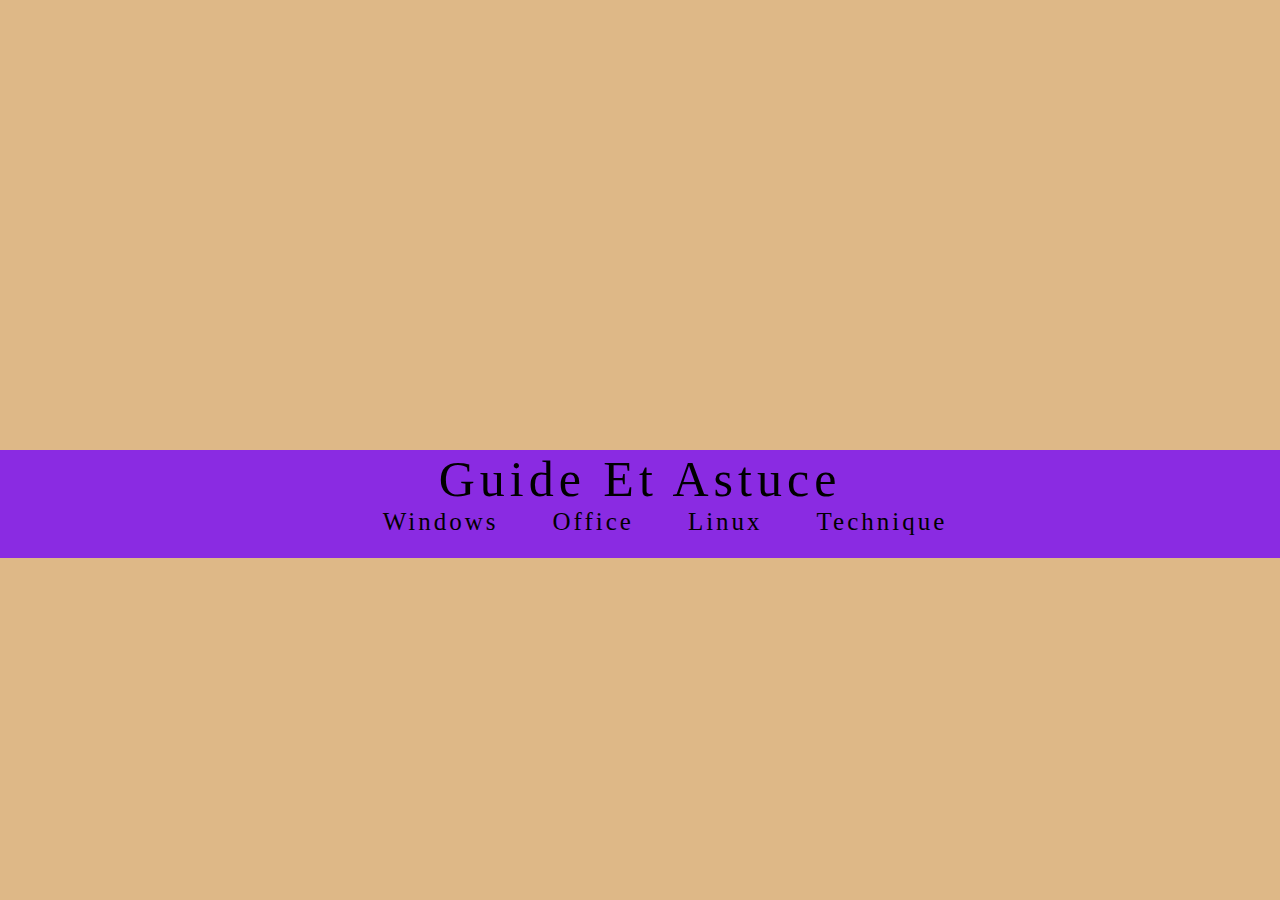
<file: index.html>
<!DOCTYPE html>
<html lang="en">
<head>
    <meta charset="UTF-8">
    <meta http-equiv="X-UA-Compatible" content="IE=edge">
    <meta name="viewport" content="width=device-width, initial-scale=1.0">
    <link rel="stylesheet" href="style.css">
    <link rel="stylesheet" media="screen and (max-width:631px)" href="style631.css">
    <title>Tuto Windows & Office</title>

</head>
<body>
    <!--début code page-->
    <div class="top" >
        <!--Titre-->
        <div class= "titre">Guide Et Astuce</div>
        <!--Menu-->
        <nav class="nav-bar">
            <div id="menu"><img class="img-hover" src="icones/ic-windows.png"/> <a href="doc/windows/windows.html">Windows</a></div>
            <div id="menu"><img class="img-hover-1" src="icones/ic-office.png"/><a href="doc/office/office.html">Office</a></div>
            <div id="menu"><img class="img-hover-1" src="icones/ic-linux.png"/><a href="doc/linux/linux.html">Linux</a></div>
            <div id="menu"><img class="img-hover-2" src="icones/ic-technique.png"/><a href="doc/technique/technique.html">Technique</a></div>
        </nav>
    </div>
</body>
</html>
</file>
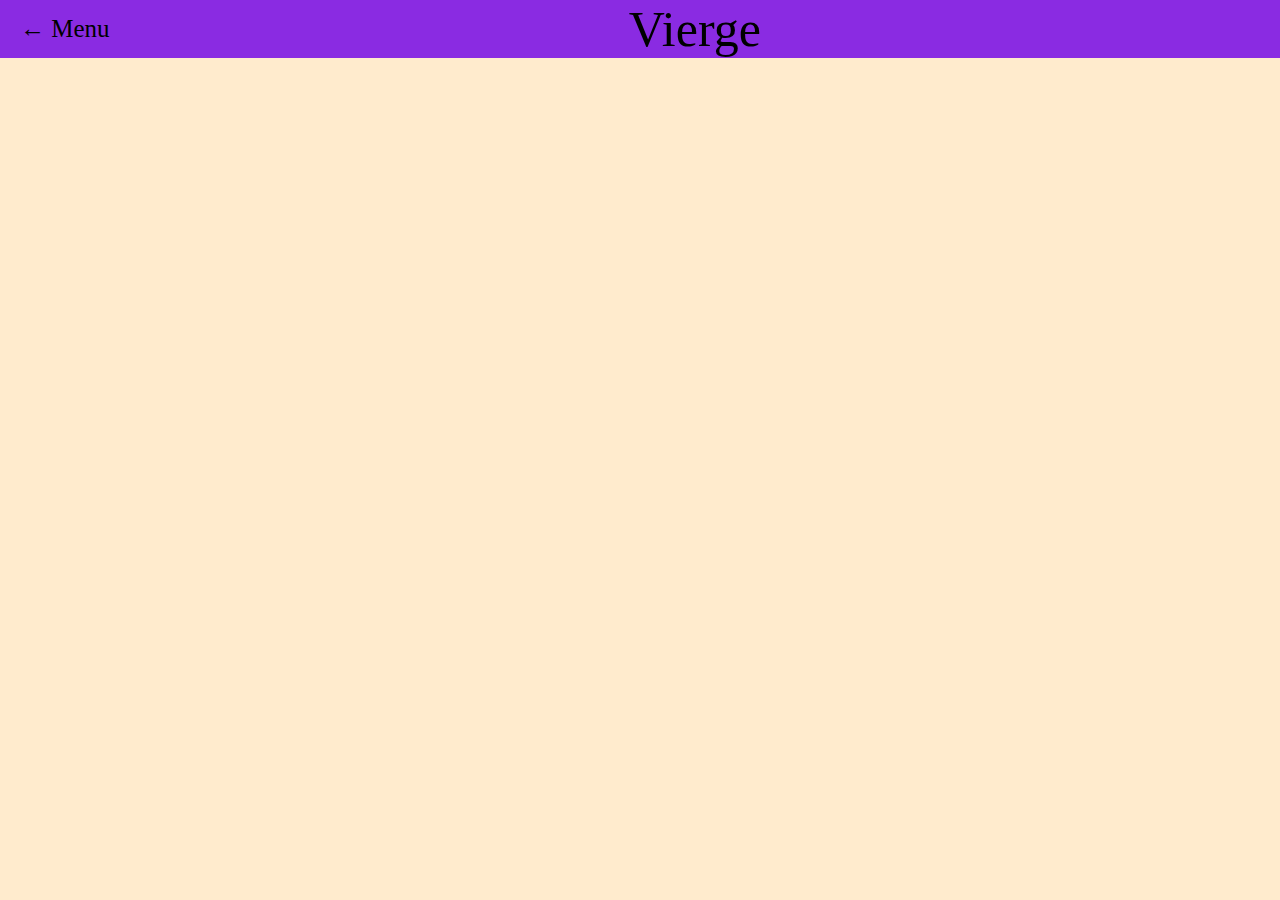
<file: doc/Page-vierge/vierge.html>
<!DOCTYPE html>
<html lang="en">
<head>
    <meta charset="UTF-8">
    <meta http-equiv="X-UA-Compatible" content="IE=edge">
    <meta name="viewport" content="width=device-width, initial-scale=1.0">
    <link rel="stylesheet" href="vierge.css">
    <link rel="stylesheet" media="screen and (max-width:512px)" href="vierge512.css">
    <title>Document</title>
<script>

</script>
</head>
<body>
    <div class="top">
  
    <div class="btn-retour" >
        <a href="#retour" alt="retour"><span id="fleche"> ←</span> <span id="visible">Menu</span></a>
      </div>
      <div class ="titre">Vierge</div>
    </div>
    <div class="content">
         
    </div>
</body>
</html>
</file>
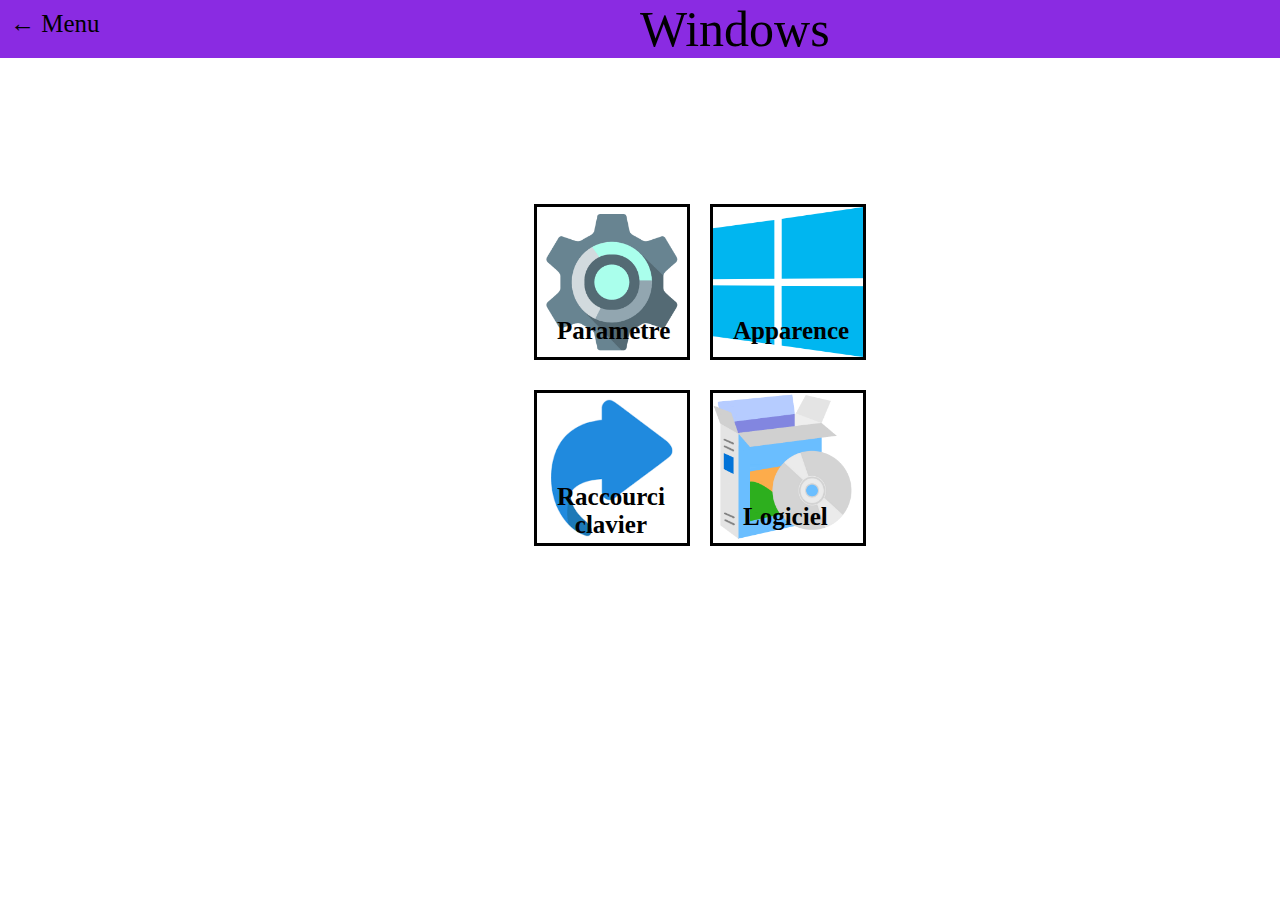
<file: doc/windows/windows.html>
<!DOCTYPE html>
<html lang="fr">
<head>
    <meta charset="UTF-8">
    <meta http-equiv="X-UA-Compatible" content="IE=edge">
    <meta name="viewport" content="width=device-width, initial-scale=1.0">
    <link rel="stylesheet" href="windows.css">
    <link rel="stylesheet" media="screen and (max-width:512px)" href="windows512.css">
    <title>Document</title>
</head>
<body>
  <!--Code de la page-->
      <div class="top">
        <!--Boutton retour page princpalale-->
        <div class="btn-retour" >
          <a href="../../index.html" alt="retour"><span id="fleche"> ←</span> <span id="visible">Menu</span></a>
        </div>
        <!--Titre page-->
        <div class="titre">Windows</div>
      </div>
      <!--Menu de navigation-->
      <div id="content">
        <div class="nav">
          <ul>
           <li><a href="#" ><span  id="index">Parametre</span><img id="img-rotate" src="icones/ic-parametre.png"/></a></li> 
            <li><a href="pages/pg-raccourci/raccourci.html"><span  id ="index-2">Raccourci </br> clavier</span><img id="img-rotate" src ="icones/ic-raccourci.png"/></a></li>
         </ul>
          <ul>
            <li><a href="#"><span  id ="index-3">Apparence</span><img id="img-rotate" src ="icones/ic-apparence.png"/></a></li>
            <li><a href="#"><span  id ="index-4">Logiciel</span><img id="img-rotate" src ="icones/ic-logiciel.png"/></a></li>
          </ul>
        </div>
      </div>
</body>
</html>
</file>
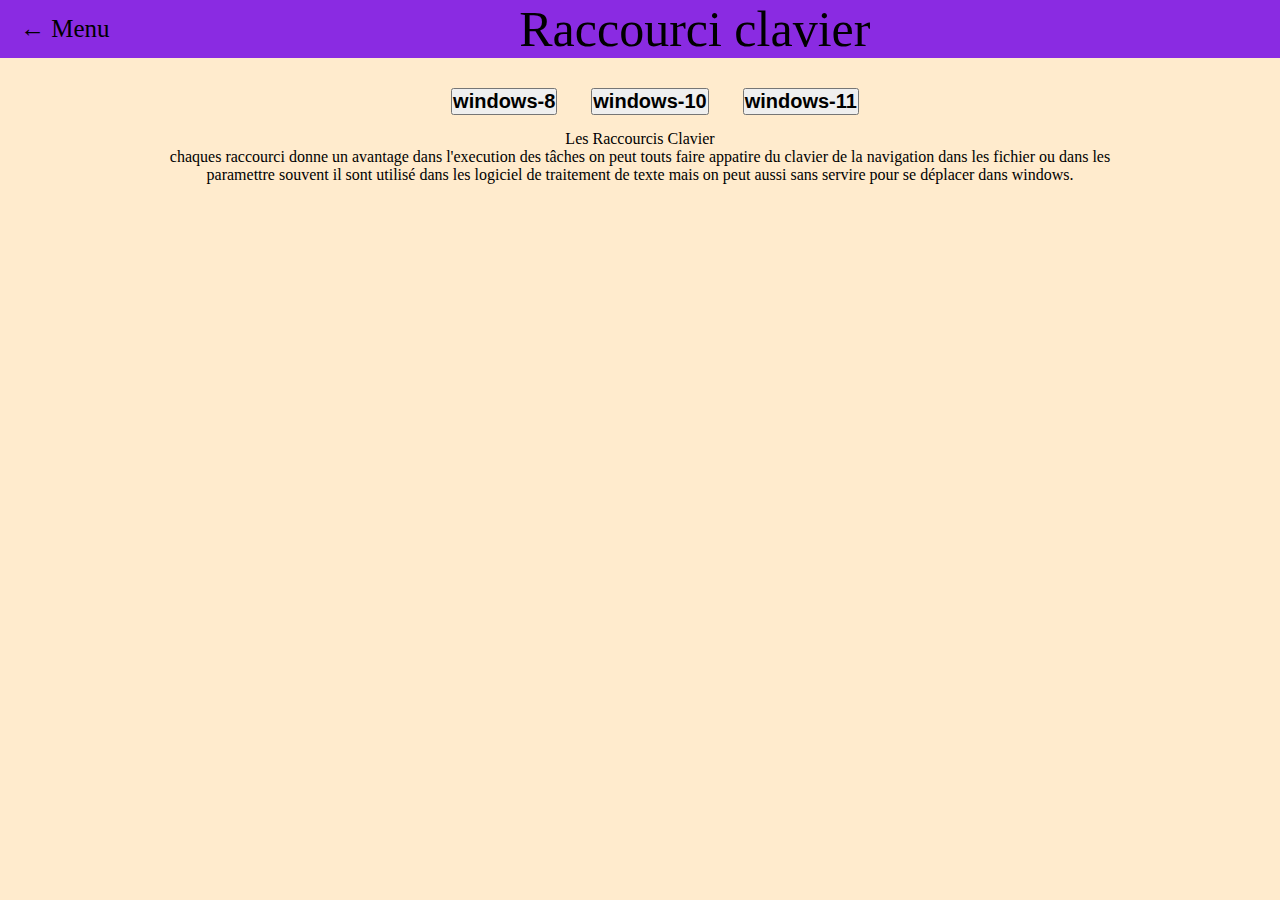
<file: doc/windows/pages/pg-raccourci/raccourci.html>
<!DOCTYPE html>
<html lang="en">
<head>
    <meta charset="UTF-8">
    <meta http-equiv="X-UA-Compatible" content="IE=edge">
    <meta name="viewport" content="width=device-width, initial-scale=1.0">
    <link rel="stylesheet" href="raccourci.css">
    <link rel="stylesheet" media="screen and (max-width:512px)" href="raccourci512.css">
    <title>Raccourci Clavier</title>
<script>
    function windows8(){
        document.getElementById("windows8").style.visibility ="visible";
        document.getElementById("windows10").style.visibility="hidden";
        document.getElementById("windows11").style.visibility="hidden";
        document.getElementById("desc").style.visibility="hidden";
    }
    function windows10(){
        document.getElementById("windows10").style.visibility ="visible";
        document.getElementById("windows8").style.visibility="hidden";
        document.getElementById("windows11").style.visibility="hidden";
        document.getElementById("desc").style.visibility="hidden";
    }
    function windows11(){
        document.getElementById("windows11").style.visibility ="visible";
        document.getElementById("windows8").style.visibility="hidden";
        document.getElementById("windows10").style.visibility="hidden";
        document.getElementById("desc").style.visibility="hidden";
    }

    function fermer(){
       document.getElementById("desc").style.visibility="visible"
        document.getElementById("windows8").style.visibility="hidden";
        document.getElementById("windows10").style.visibility="hidden";
       document.getElementById("windows11").style.visibility="hidden";
    }

</script>
</head>
<body>
    <div class="top">
  
    <div class="btn-retour" >
        <a href="../../windows.html" alt="retour"><span id="fleche"> ←</span> <span id="visible">Menu</span></a>
      </div>
      <div class ="titre">Raccourci clavier</div>
    </div>
    <div class="content">
        <div class ="btn">
            <button  onclick="windows8()"> windows-8</button>
            <button  onclick="windows10()"> windows-10</button>
            <button  onclick="windows11()"> windows-11</button>       
        </div>
        <div class="support">
            <div id="desc" style="visibility:visible;">
                <div class="ss-titre">Les Raccourcis Clavier </div>
                <div class="ss-desc">chaques raccourci donne un avantage dans l'execution des tâches 
                    on peut touts faire appatire du clavier de la navigation dans les fichier ou dans les paramettre
                    souvent il sont utilisé dans les logiciel de traitement de texte mais on peut aussi sans servire pour se déplacer dans windows.
                </div>

            </div>
            <div class="windows-vr">
                <div id="windows8" style="visibility: hidden;">
                    <button class="fermer" onclick="fermer()">X</button>
                <table>
                    <thead>
                        <tr>
                            <th colspan="4">Commande avec la touche windows </th>
                            </tr>
                    </thead>
                    <tbody>
                        <tr class="soustitre">
                            <td>Touche-1</td>
                            <td>Touche-2</td>
                            <td>Touche-3</td>
                            <td>Description</td>
                        </tr>
                        <tr>
                            <td><kbd>Ctrl</kbd></td>
                            <td><kbd>8</kbd></td>
                            <td></td>
                            <td>Permet de copier du texte un dossier ou un fichier</td>
                        </tr>
                    </tbody>
                </table>
               
             </div>
            <div id="windows10" style="visibility: hidden;">
                <button class="fermer" onclick="fermer()">X</button>
                <table>
                    <thead>
                        <tr>
                            <th colspan="4">Commande avec la touche windows </th>
                            </tr>
                    </thead>
                    <tbody>
                        <tr class="soustitre">
                            <td>Touche-1</td>
                            <td>Touche-2</td>
                            <td>Touche-3</td>
                            <td>Description</td>
                        </tr>
                        <tr>
                            <td><kbd>Ctrl</kbd></td>
                            <td><kbd>10</kbd></td>
                            <td></td>
                            <td>Permet de copier du texte un dossier ou un fichier</td>
                        </tr>
                    </tbody>
                </table>
        
                </div>
                <div id="windows11" style="visibility: hidden;">
                <button class="fermer" onclick="fermer()">X</button>
                <table>
                    <thead>
                        <tr>
                            <th colspan="4">Commande avec la touche windows </th>
                            </tr>
                    </thead>
                    <tbody>
                        <tr class="soustitre">
                            <td>Touche-1</td>
                            <td>Touche-2</td>
                            <td>Touche-3</td>
                            <td>Description</td>
                        </tr>
                        <tr>
                            <td><kbd>Ctrl</kbd></td>
                            <td><kbd>11</kbd></td>
                            <td></td>
                            <td>Permet de copier du texte un dossier ou un fichier</td>
                        </tr>
                    </tbody>
                </table>
        
            
                </div>
            </div>
        </div> 
    </div>
</body>
</html>
</file>
<file: style.css>
html{
margin: 0;
padding: 0;
max-width: 100%;
max-height: 100%;
}

body{
    display: inline;
    margin: 0;
    background-color: burlywood;
    
}
/*placement du titre*/
.top{
    margin-top: 450px;
    background-color: blueviolet;
    
}

.titre{
    text-align: center;
    font-size: 50px ;
    letter-spacing: 5px;
}

/*mise en place de mon menu*/

.nav-bar{
    text-align: center;
    height: 50px;
}

.nav-bar #menu{
    display: inline;
    letter-spacing: 3px;
    margin-top: 10px ;
    font-size: 25px;
    margin-left: 50px;
    
}
/*couleur du menu*/
#menu > a {
text-decoration: none;
color:black;
}
#menu:hover  a{
    color:white;
    opacity: 50%;
}

/*mise en place animation windows*/
.img-hover{
    z-index: 10;
    margin-left: -25px;
    position: absolute;
    width: 25px;
    visibility: hidden;
}

#menu:hover .img-hover{
    visibility: visible;
    animation-name:logo;
    animation-duration: 2s ;
}
@keyframes logo{
    from{
    margin-left: -25px;
    }

    to{
       margin-left: 120px; 
    }
}
/*mise en place animation linux et office*/

.img-hover-1{
    z-index: 10;
    margin-top: -5px;
    margin-left: -25px;
    position: absolute;
    width: 40px;
    visibility: hidden;
}
#menu:hover .img-hover-1{
    visibility: visible;
    animation-name:logo-1;
    animation-duration: 2s ;
}
@keyframes logo-1{
    from{
    margin-left: -25px;
    }

    to{
       margin-left: 80px; 
    }
}
/*mise en place animation technique*/
.img-hover-2{
    z-index: 10;
    margin-left: -25px;
    margin-top: -5px;
    position: absolute;
    width: 40px;
    visibility: hidden;
}
#menu:hover .img-hover-2{
    visibility: visible;
    animation-name:logo-2;
    animation-duration: 2s ;
}
@keyframes logo-2{
    from{
    margin-left: -25px;
    }

    to{
       margin-left: 130px; 
    }
}
</file>
<file: style631.css>
/*position du top*/

.top{
    margin-top: 200px;
}
/*taille titre*/
.titre{
    font-size: 35px;
}
/*mise en place de la barre de navigation*/
.nav-bar{
    display: grid;
    height: auto;
}
/*mise en place des boutons*/
#menu {
    margin-right:50px;
    margin-bottom:5px ;
    padding-top: 10px;
    padding-bottom:10px ;
    border-bottom: 2px solid;
    text-align: center;
}
/*hover boutons et liens*/
#menu:hover {
    background-color: white;
    opacity:50% ;
    color: black;
    border:5px solid ;
    border-radius:10px ;
}
 #menu:hover a{
    color: black;
    opacity: 100%;
 }
</file>
<file: doc/Page-vierge/vierge.css>
*{
    margin: 0;
    padding:0;
    max-width: 100%;
    max-height: 100%;
}
body{
    width: 100%;
    height: 100%;
    background-color: blanchedalmond;
    text-align: center;
}

/*mise en forme de la banniere*/
.top{
    justify-content: center;
    background-color: blueviolet;
    max-width: 100%;
    text-align: center;
}
/*mise en forme du titre*/
.titre{
    display: inline-block;
    font-size: 50px;
    z-index: 0;
}
/*mise en forme du boutton retour*/
.btn-retour > a{
z-index: 1;
justify-content:start;
text-decoration: none;
color:black;
font-size: 25px;
float: left;
margin-top: 15px;
margin-left: 20px;
}
.btn-retour > a:hover {
    opacity: 40%;
}

.content{
    margin-top: 30px;
}
</file>
<file: doc/Page-vierge/vierge512.css>
*{
    margin: 0;
    padding:0;
    max-width: 100%;
    max-height: 100%;
}
body{
    width: 100%;
    height: 100%;
    background-color: blanchedalmond;
    text-align: center;
}

/*mise en forme de la banniere*/
.top{
    background-color: blueviolet;
    max-width: 100%;
    text-align: center;
}
/*mise en forme du titre*/
.titre{
    display: inline-block;
    font-size: 30px;
    z-index: 10;
}
/*boutton retour */
.btn-retour > a{
    display:inline ;
    text-decoration: none;
    color:black;
    font-size: 35px;
    margin-top: 0px;
    margin-left: 20px;
}
/*disparition "menu" puis apparition*/
#visible{
    visibility: hidden;
    position: absolute;
    z-index: 1;
    margin-top: -30px;
    margin-left: -20px;
    font-size: 20px;
}
.btn-retour :hover #visible{
    visibility: visible;
    z-index: 5;
}
/*apparrition "fleche" puis disparition*/
#fleche {
    display: block;
    visibility:visible;
}
.btn-retour:hover #fleche {
    visibility: hidden;
}

.content{
    margin-top: 15px;
}
</file>
<file: doc/windows/windows.css>
html{
margin: 0;
padding: 0;
width: 100%;
height: 100%;

}
body{
margin: 0;
max-width: 100%;
height: 100%;
}
/*mise en forme de la banniere*/
.top{
    justify-content: start;
    display: flex;
    background-color: blueviolet;
    max-width: 100%;
    text-align: center;
}
/*mise en forme du titre*/
.titre{
    margin-left: 50%;
    display: inline;
    font-size: 50px;
}
/*mise en forme du boutton retour*/
.btn-retour > a{
position: absolute;
text-decoration: none;
color:black;
font-size: 25px;
float: left;
margin-top: 10px;
margin-left: 10px;
}
.btn-retour > a:hover {
    opacity: 40%;
   
}

/*mise en formes du menu*/
.nav{
    text-align: center;
    max-width:100% ;
    max-height: 100%;
    margin-top: 100px;
    justify-content: center;
    display: flex;

}
.nav ul{
    list-style: none;
    display: inline-block;
    align-self: center;
    margin-right: -80px;

}

.nav ul li{

    margin: 30px;
    height:150px;
    width: 150px;
    border: 3px solid black;
}
/*mise en taille des images*/
.nav img{
    position: relative;
    width: 150px;
}

/*mise en forme des lien du site*/
.nav a {
    display: block;
    text-decoration:none;
    color: black;
}
/*mise en plave de lien parametre*/
#index{
    position: absolute;
    z-index: 10;
    margin-top: 110px;
    margin-left: 20px;
    font-weight: bold;
    font-size: 25px;
}

.nav li :hover #index{
    color:red;
    margin-top: 50px;
    margin-left: 5px;
    font-size: 30px;

}
/*mise en place du lien raccourci clavier*/
#index-2{
    position: absolute;
    z-index: 10;
    margin-top:90px;
    margin-left: 20px;
    font-weight: bold;
    font-size: 25px;
}
.nav li :hover #index-2{
    color:red;
    margin-top: 40px;
    margin-left: 10px;
    font-size: 30px;
}
/*mise en place du lien apparence*/
#index-3{
    position: absolute;
    z-index: 10;
    margin-top: 110px;
    margin-left: 20px;
    font-weight: bold;
    font-size: 25px;
}
.nav li :hover #index-3{
    color:red;
    margin-top: 50px;
    margin-left: 5px;
    font-size: 30px;
}

/*mise en place du lien logiciel*/
#index-4{
    position: absolute;
    z-index: 10;
    margin-top: 110px;
    margin-left: 30px;
    font-weight: bold;
    font-size: 25px;
}
.nav li :hover #index-4{
    color:red;
    margin-top: 50px;
    margin-left: 20px;
    font-size: 30px;
}

/*mise en place de la rotation des image*/
.nav li :hover #img-rotate{
    animation-name:rotate ;
    animation-duration: 3s ;
}

@keyframes rotate {
    from {
        transform: rotate(0deg);
        opacity: 0;
    }
    to {
        transform: rotate(360deg);
        opacity: 30;
    }
}
</file>
<file: doc/windows/windows512.css>
html{
    margin: 0;
    padding: 0;
    max-width:100%;
    height: 100%;
}
body{
    margin: 0;
    max-width: 100%;
    height: 100%;
}
/*position du titre*/
.titre{
    display: block;
    font-size: 40px;
    margin-left: 40%;
    padding: 0px;
}
/*boutton retour */
.btn-retour > a{
    position: absolute;
    text-decoration: none;
    color:black;
    font-size: 35px;
    margin-top: 0px;
    margin-left: 20px;
}
/*disparition "menu" puis apparition*/
#visible{
    visibility: hidden;
    font-size: 20px;
}
.btn-retour :hover #visible{
    visibility: visible;
    z-index: -10;
}
/*apparrition "fleche" puis disparition*/
#fleche {
    display: block;
    visibility:visible;
}
.btn-retour:hover #fleche {
    visibility: hidden;
    position: absolute;
}
/*disposition colone du menu */
#content{
    display: flex;
    justify-content: center;
}
.nav{
    display: inline-block;
    align-self: center;
    margin-top: 0px;
    
}
.nav ul{
    align-self: center;
    display: block;
    max-width: 50%;
    margin: 0;
}
/*taille btn*/
.nav ul li{
    width: 100px;
    height: 100px;
}
/*taille img*/
.nav img{
    width:100px ;
}

#index{
    font-size: 15px;
    margin-left: 18px;
    margin-top: 40px
}
.nav li :hover #index{
    font-size: 20px;
    margin-left: 5px;
    margin-top: 40px
}

/*index-2*/

#index-2{
    font-size: 15px;
    margin-left: 18px;
    margin-top: 40px
}
.nav li :hover #index-2{
    font-size: 20px;
    margin-left: 5px;
    margin-top: 30px
}
/*index-3*/
#index-3{
    font-size: 15px;
    margin-left: 18px;
    margin-top: 40px
}
.nav li :hover #index-3{
    font-size: 20px;
    margin-left: 5px;
    margin-top: 40px
}
/*index-4*/
#index-4{
    font-size: 15px;
    margin-top: 40px
}
.nav li :hover #index-4{
    font-size: 20px;
    margin-left: 15px;
    margin-top: 40px
}
</file>
<file: doc/windows/pages/pg-raccourci/raccourci.css>
*{
    margin: 0;
    padding:0;
    max-width: 100%;
    max-height: 100%;
}
body{
    margin: 0%;
    padding: 0%;
    max-width: 100%;
    max-height: 100%;
    background-color: blanchedalmond;
    text-align: center;
}

/*mise en forme de la banniere*/
.top{
    justify-content: center;
    background-color: blueviolet;
    max-width: 100%;
    text-align: center;
}
/*mise en forme du titre*/
.titre{
    display: inline-block;
    font-size: 50px;
    z-index: 0;
}
/*mise en forme du boutton retour*/
.btn-retour > a{
z-index: 1;
justify-content:start;
text-decoration: none;
color:black;
font-size: 25px;
float: left;
margin-top: 15px;
margin-left: 20px;
}
.btn-retour > a:hover {
    opacity: 40%;
}

.content{
    max-height: 100%;
    margin-top: 30px;
    justify-items: center;
}

.btn button{
    margin-left:30px;
    font-weight: bold;
    font-size: 20px;
}
.support{
    display: inline-block;
    text-align: center;
    width: 1000px;
    height: 150px;
    margin-top: 15px;
}

.support #desc{
    display: inline;
    max-width: 50%;
}
.fermer{
    float: right;
    margin-right: 10px;
    margin-left:10px;
    padding: 3px;
    color:red;
}

 
.support table{
    width: 90%;
    border:1px solid black;
    padding: 10px;

}
.windows-vr { 
    width: 100%;
    height: 100%;
    margin-top: -50px;
    margin-left: 25%;
}
#windows8{
    position: absolute;
}

 #windows10{
    position: absolute;
}
 #windows11{
    position: absolute;
    }

table thead tr th{
    font-size: 15px;
    font-weight: 500;
    border: 1px solid black;
}
.soustitre td{
    font-weight: 800;
    font-size: 20px;
}
table tbody tr td{
    border: 1px solid black;
    padding: 5px;
}
kbd{
    font-size: 25px;
    padding: 1px;
    text-shadow:1px 2px grey;
    background: gainsboro;
    font-weight: 900;
    border: 1px solid black;
    border-radius: 7px;
    box-shadow: 10px 1;
}
</file>
<file: doc/windows/pages/pg-raccourci/raccourci512.css>
*{
    margin: 0;
    padding:0;
    max-width: 100%;
    max-height: 100%;
}
body{
    width: 100%;
    height: 100%;
    background-color: blanchedalmond;
    text-align: center;
}

/*mise en forme de la banniere*/
.top{
    background-color: blueviolet;
    max-width: 100%;
    text-align: center;
}
/*mise en forme du titre*/
.titre{
    display: inline-block;
    font-size: 30px;
    z-index: 10;
}
/*boutton retour */
.btn-retour > a{
    display:inline ;
    text-decoration: none;
    color:black;
    font-size: 35px;
    margin-top: 0px;
    margin-left: 20px;
}
/*disparition "menu" puis apparition*/
#visible{
    visibility: hidden;
    position: absolute;
    z-index: 1;
    margin-top: -25px;
    margin-left: -20px;
    font-size: 15px;
}
.btn-retour :hover #visible{
    visibility: visible;
    z-index: 5;
}
/*apparrition "fleche" puis disparition*/
#fleche {
    display: block;
    margin-top: -10px;
    visibility:visible;
}
.btn-retour:hover #fleche {
    visibility: hidden;
}

.content{
    margin-top: 10px;
}

.btn button{
    margin-left:5px;
    font-weight: bold;
    font-size: 15px;
}
.support{
    display: inline-table;
}

.windows-vr { 
    width: 100%;
    height: 100%;
    margin-top: -100px;
    margin-left: 2%;
    margin-right: 2%;
}

#windows8{
    display: flex;
}

#windows10{
    display: flex;
}

#windows11{
    display: flex;
}


.support table{
    border:1px solid black;
    padding: 1px;

}
table thead tr th{
    font-size: 20px;
    font-weight: 500;
    border: 1px solid black;
}
.soustitre td{
    font-weight: 800;
    font-size: 15px;
}
table tbody tr td{
    border: 1px solid black;
    padding: 1px;
}
kbd{
    font-size: 18px;
    text-shadow:1px 2px grey;
    background: gainsboro;
    font-weight: 900;
    border: 1px solid black;
    border-radius: 7px;
    box-shadow: 10px 1;
}
</file>
